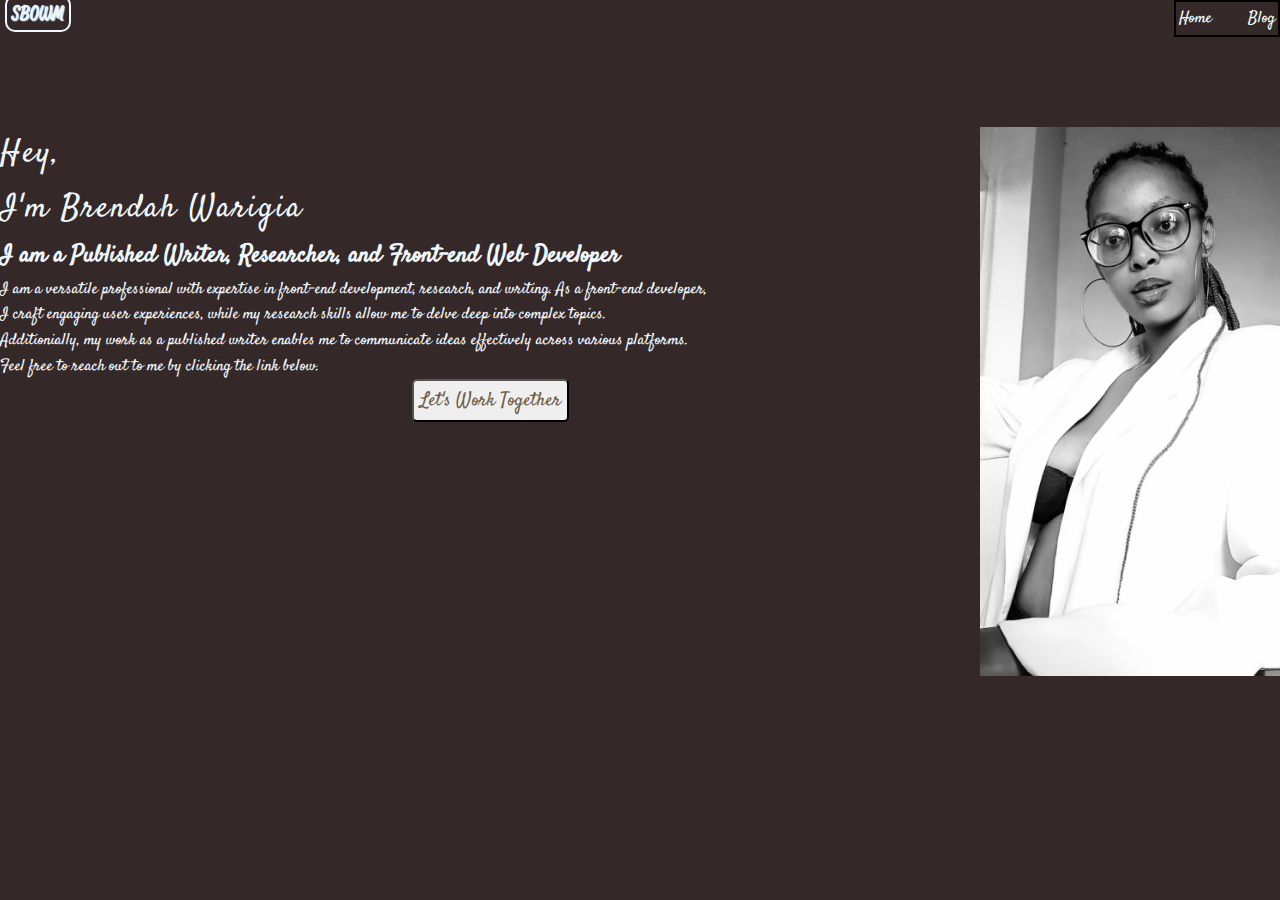
<file: index.html>
<!DOCTYPE html>
<html lang="en">
  <head>
    <meta charset="UTF-8" />
    <meta name="viewport" content="width=device-width, initial-scale=1.0" />
    <link rel="stylesheet" href="style.css" />
    <title>Personal Portfolio</title>
  </head>
  <body>
    <header class="header">
      <a class="logo" href="/">SBOWM</a>
      <nav class="nav">
        <a href="index.html">Home</a>
        <a href="blog.html">Blog</a>
      </nav>
    </header>
    <main>
      <img
        class="img"
        src="img/c0e0aac8-b098-43fa-b549-c3c8a59d48df.jpg"
        alt="a photo of me"
        width="200px"
      />
      <h1 class="h1">
        Hey, <br />
        I'm Brendah Warigia
      </h1>
      <h2>I am a Published Writer, Researcher, and Front-end Web Developer</h2>
      <p class="paragraph">
        I am a versatile professional with expertise in front-end development,
        research, and writing. As a front-end developer, <br />
        I craft engaging user experiences, while my research skills allow me to
        delve deep into complex topics. <br />Additionially, my work as a
        published writer enables me to communicate ideas effectively across
        various platforms. <br />Feel free to reach out to me by clicking the
        link below.
      </p>
      <button class="btn">
        <a href="worktogether.html">Let's Work Together</a>
      </button>
    </main>
  </body>
</html>
</file>
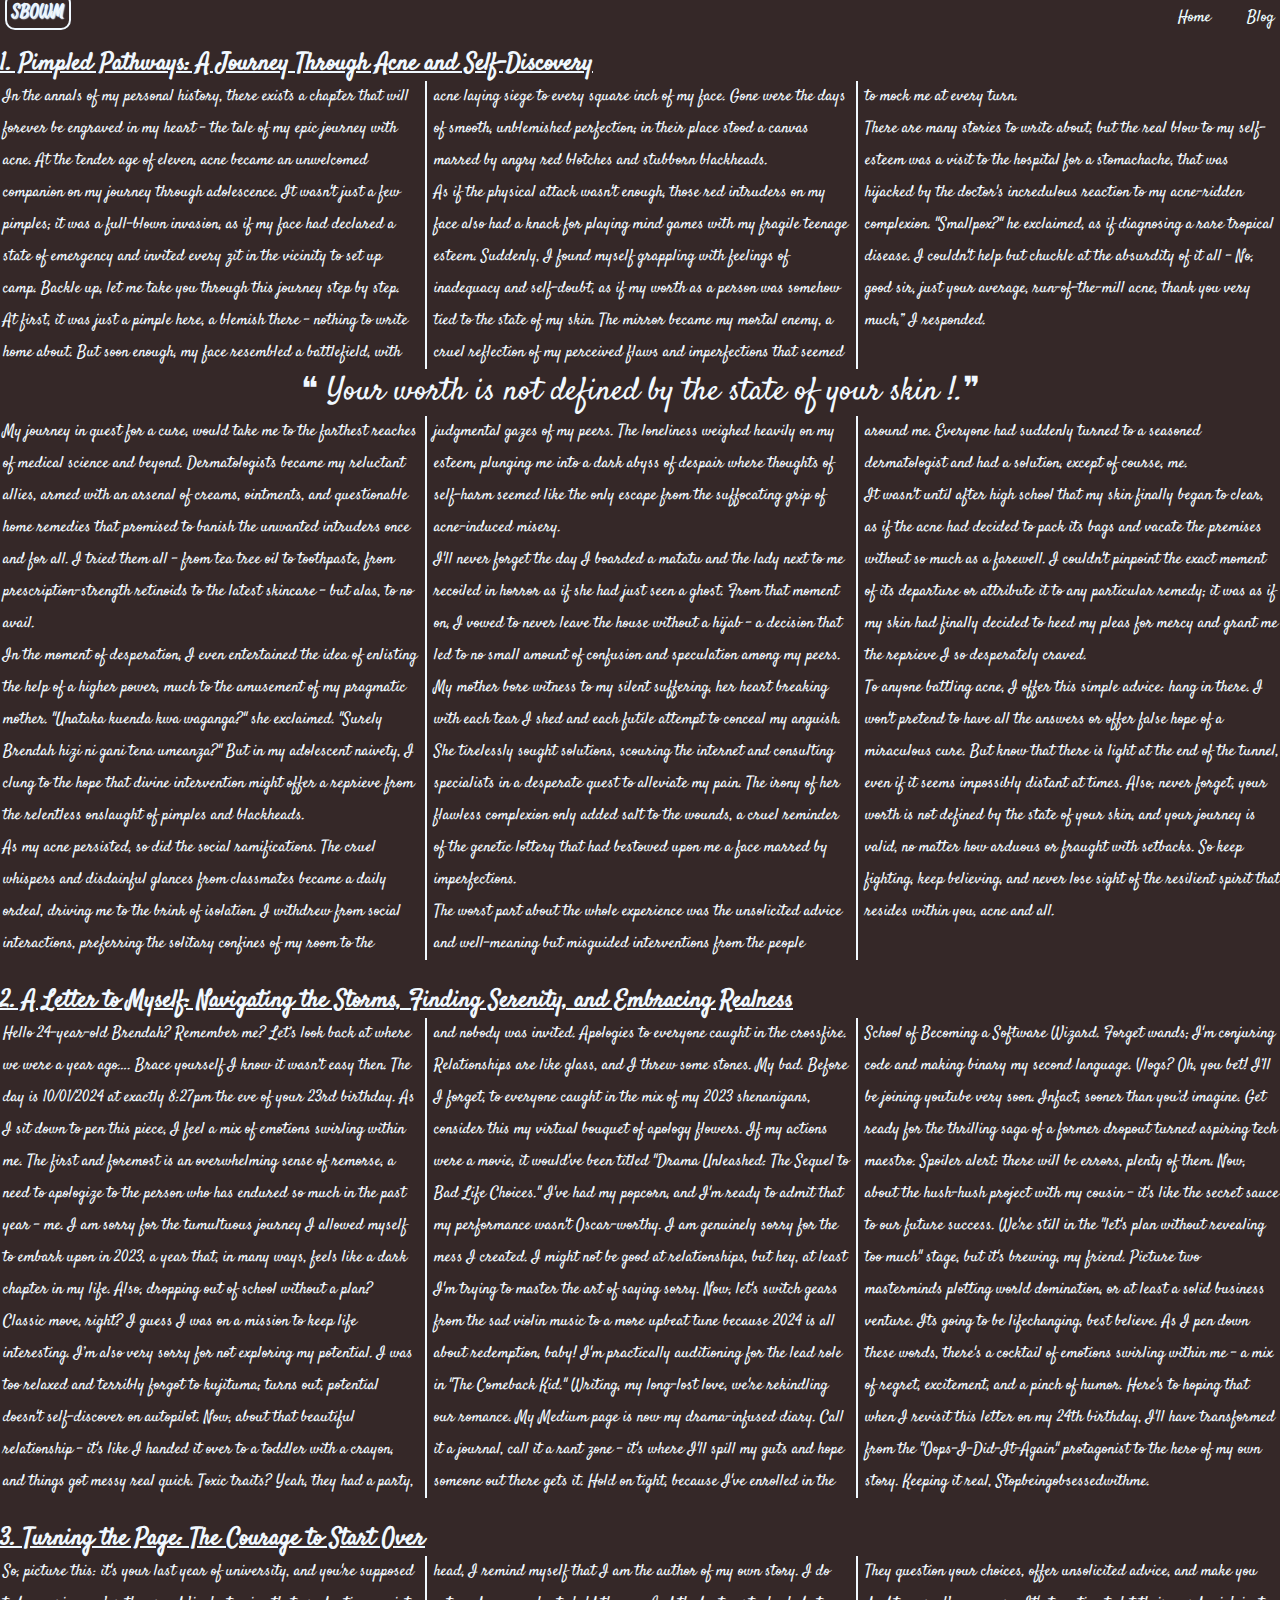
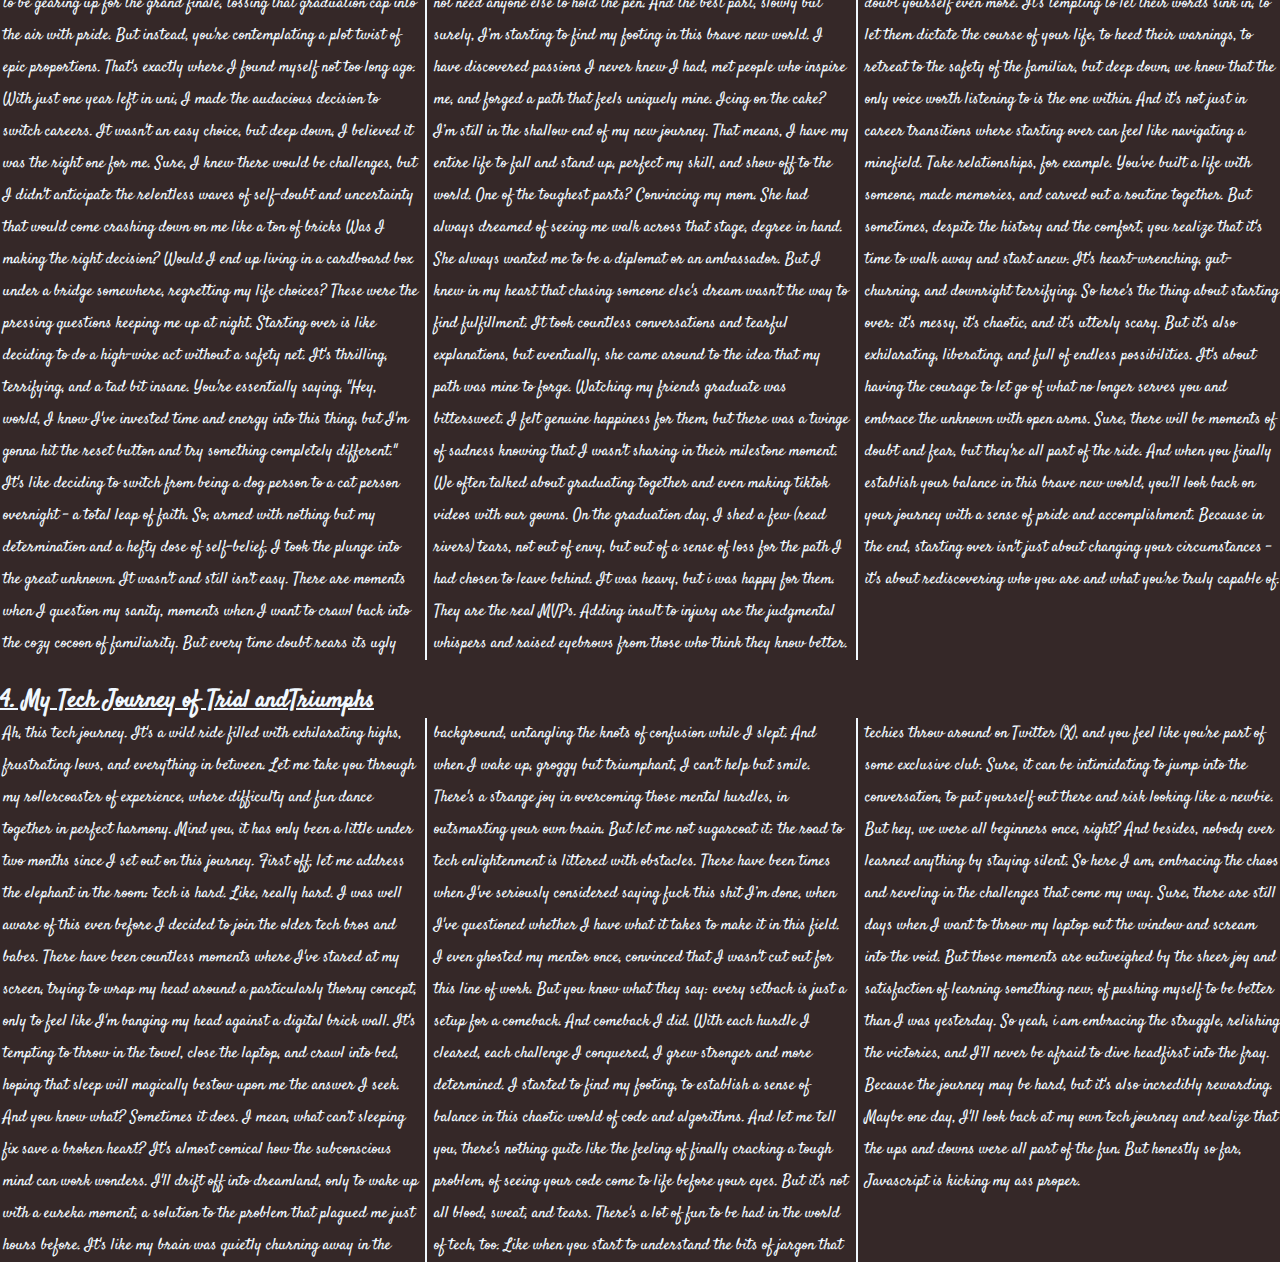
<file: blog.html>
<!DOCTYPE html>
<html lang="en">
  <head>
    <meta charset="UTF-8" />
    <meta name="viewport" content="width=device-width, initial-scale=1.0" />
    <link rel="stylesheet" href="blog.css" />
    <title>SBOWM BLOG PAGE</title>
  </head>
  <body>
    <header class="header">
      <a class="logo" href="/">SBOWM</a>
      <nav class="nav">
        <a href="index.html">Home</a>
        <a href="blog.html">Blog</a>
      </nav>
    </header>
    <main>
      <article>
        <h2 class="h2">
          1. Pimpled Pathways: A Journey Through Acne and Self-Discovery
        </h2>
        <p class="paragraph">
          In the annals of my personal history, there exists a chapter that will
          forever be engraved in my heart – the tale of my epic journey with
          acne. At the tender age of eleven, acne became an unwelcomed companion
          on my journey through adolescence. It wasn't just a few pimples; it
          was a full-blown invasion, as if my face had declared a state of
          emergency and invited every zit in the vicinity to set up camp. Backle
          up, let me take you through this journey step by step. <br />At first,
          it was just a pimple here, a blemish there – nothing to write home
          about. But soon enough, my face resembled a battlefield, with acne
          laying siege to every square inch of my face. Gone were the days of
          smooth, unblemished perfection; in their place stood a canvas marred
          by angry red blotches and stubborn blackheads. <br />As if the
          physical attack wasn't enough, those red intruders on my face also had
          a knack for playing mind games with my fragile teenage esteem.
          Suddenly, I found myself grappling with feelings of inadequacy and
          self-doubt, as if my worth as a person was somehow tied to the state
          of my skin. The mirror became my mortal enemy, a cruel reflection of
          my perceived flaws and imperfections that seemed to mock me at every
          turn. <br />There are many stories to write about, but the real blow
          to my self-esteem was a visit to the hospital for a stomachache, that
          was hijacked by the doctor's incredulous reaction to my acne-ridden
          complexion. "Smallpox?" he exclaimed, as if diagnosing a rare tropical
          disease. I couldn't help but chuckle at the absurdity of it all – No,
          good sir, just your average, run-of-the-mill acne, thank you very
          much,” I responded.
        </p>
        <p class="span">
          &#10077; Your worth is not defined by the state of your
          skin &#33;.&#10078;
        </p>
        <p class="paragraph">
          My journey in quest for a cure, would take me to the farthest reaches
          of medical science and beyond. Dermatologists became my reluctant
          allies, armed with an arsenal of creams, ointments, and questionable
          home remedies that promised to banish the unwanted intruders once and
          for all. I tried them all – from tea tree oil to toothpaste, from
          prescription-strength retinoids to the latest skincare – but alas, to
          no avail. <br />In the moment of desperation, I even entertained the
          idea of enlisting the help of a higher power, much to the amusement of
          my pragmatic mother. "Unataka kuenda kwa waganga?" she exclaimed.
          "Surely Brendah hizi ni gani tena umeanza?" But in my adolescent
          naivety, I clung to the hope that divine intervention might offer a
          reprieve from the relentless onslaught of pimples and blackheads.
          <br />As my acne persisted, so did the social ramifications. The cruel
          whispers and disdainful glances from classmates became a daily ordeal,
          driving me to the brink of isolation. I withdrew from social
          interactions, preferring the solitary confines of my room to the
          judgmental gazes of my peers. The loneliness weighed heavily on my
          esteem, plunging me into a dark abyss of despair where thoughts of
          self-harm seemed like the only escape from the suffocating grip of
          acne-induced misery. <br />I'll never forget the day I boarded a
          matatu and the lady next to me recoiled in horror as if she had just
          seen a ghost. From that moment on, I vowed to never leave the house
          without a hijab – a decision that led to no small amount of confusion
          and speculation among my peers. My mother bore witness to my silent
          suffering, her heart breaking with each tear I shed and each futile
          attempt to conceal my anguish. She tirelessly sought solutions,
          scouring the internet and consulting specialists in a desperate quest
          to alleviate my pain. The irony of her flawless complexion only added
          salt to the wounds, a cruel reminder of the genetic lottery that had
          bestowed upon me a face marred by imperfections. <br />The worst part
          about the whole experience was the unsolicited advice and well-meaning
          but misguided interventions from the people around me. Everyone had
          suddenly turned to a seasoned dermatologist and had a solution, except
          of course, me. <br />It wasn't until after high school that my skin
          finally began to clear, as if the acne had decided to pack its bags
          and vacate the premises without so much as a farewell. I couldn't
          pinpoint the exact moment of its departure or attribute it to any
          particular remedy; it was as if my skin had finally decided to heed my
          pleas for mercy and grant me the reprieve I so desperately craved.
          <br />To anyone battling acne, I offer this simple advice: hang in
          there. I won't pretend to have all the answers or offer false hope of
          a miraculous cure. But know that there is light at the end of the
          tunnel, even if it seems impossibly distant at times. Also, never
          forget, your worth is not defined by the state of your skin, and your
          journey is valid, no matter how arduous or fraught with setbacks. So
          keep fighting, keep believing, and never lose sight of the resilient
          spirit that resides within you, acne and all.
        </p>
      </article>
      <article>
        <h2 class="h2">
          2. A Letter to Myself: Navigating the Storms, Finding Serenity, and
          Embracing Realness
        </h2>
        <p class="paragraph">
          Hello 24-year-old Brendah? Remember me? Let’s look back at where we
          were a year ago…. Brace yourself I know it wasn’t easy then. The day
          is 10/01/2024 at exactly 8:27pm the eve of your 23rd birthday. As I
          sit down to pen this piece, I feel a mix of emotions swirling within
          me. The first and foremost is an overwhelming sense of remorse, a need
          to apologize to the person who has endured so much in the past year –
          me. I am sorry for the tumultuous journey I allowed myself to embark
          upon in 2023, a year that, in many ways, feels like a dark chapter in
          my life. Also, dropping out of school without a plan? Classic move,
          right? I guess I was on a mission to keep life interesting. I’m also
          very sorry for not exploring my potential. I was too relaxed and
          terribly forgot to kujituma; turns out, potential doesn't
          self-discover on autopilot. Now, about that beautiful relationship –
          it's like I handed it over to a toddler with a crayon, and things got
          messy real quick. Toxic traits? Yeah, they had a party, and nobody was
          invited. Apologies to everyone caught in the crossfire. Relationships
          are like glass, and I threw some stones. My bad. Before I forget, to
          everyone caught in the mix of my 2023 shenanigans, consider this my
          virtual bouquet of apology flowers. If my actions were a movie, it
          would've been titled "Drama Unleashed: The Sequel to Bad Life
          Choices." I've had my popcorn, and I'm ready to admit that my
          performance wasn't Oscar-worthy. I am genuinely sorry for the mess I
          created. I might not be good at relationships, but hey, at least I'm
          trying to master the art of saying sorry. Now, let's switch gears from
          the sad violin music to a more upbeat tune because 2024 is all about
          redemption, baby! I'm practically auditioning for the lead role in
          "The Comeback Kid." Writing, my long-lost love, we're rekindling our
          romance. My Medium page is now my drama-infused diary. Call it a
          journal, call it a rant zone – it's where I'll spill my guts and hope
          someone out there gets it. Hold on tight, because I've enrolled in the
          School of Becoming a Software Wizard. Forget wands; I'm conjuring code
          and making binary my second language. Vlogs? Oh, you bet! I’ll be
          joining youtube very soon. Infact, sooner than you’d imagine. Get
          ready for the thrilling saga of a former dropout turned aspiring tech
          maestro. Spoiler alert: there will be errors, plenty of them. Now,
          about the hush-hush project with my cousin – it's like the secret
          sauce to our future success. We're still in the "let's plan without
          revealing too much" stage, but it's brewing, my friend. Picture two
          masterminds plotting world domination, or at least a solid business
          venture. Its going to be lifechanging, best believe. As I pen down
          these words, there's a cocktail of emotions swirling within me – a mix
          of regret, excitement, and a pinch of humor. Here's to hoping that
          when I revisit this letter on my 24th birthday, I'll have transformed
          from the "Oops-I-Did-It-Again" protagonist to the hero of my own
          story. Keeping it real, Stopbeingobsessedwithme.
        </p>
      </article>
      <article>
        <h2 class="h2">3. Turning the Page: The Courage to Start Over</h2>
        <p class="paragraph">
          So, picture this: it's your last year of university, and you're
          supposed to be gearing up for the grand finale, tossing that
          graduation cap into the air with pride. But instead, you're
          contemplating a plot twist of epic proportions. That's exactly where I
          found myself not too long ago. With just one year left in uni, I made
          the audacious decision to switch careers. It wasn't an easy choice,
          but deep down, I believed it was the right one for me. Sure, I knew
          there would be challenges, but I didn't anticipate the relentless
          waves of self-doubt and uncertainty that would come crashing down on
          me like a ton of bricks Was I making the right decision? Would I end
          up living in a cardboard box under a bridge somewhere, regretting my
          life choices? These were the pressing questions keeping me up at
          night. Starting over is like deciding to do a high-wire act without a
          safety net. It's thrilling, terrifying, and a tad bit insane. You're
          essentially saying, "Hey, world, I know I've invested time and energy
          into this thing, but I'm gonna hit the reset button and try something
          completely different." It's like deciding to switch from being a dog
          person to a cat person overnight – a total leap of faith. So, armed
          with nothing but my determination and a hefty dose of self-belief, I
          took the plunge into the great unknown. It wasn't and still isn’t
          easy. There are moments when I question my sanity, moments when I want
          to crawl back into the cozy cocoon of familiarity. But every time
          doubt rears its ugly head, I remind myself that I am the author of my
          own story. I do not need anyone else to hold the pen. And the best
          part, slowly but surely, I’m starting to find my footing in this brave
          new world. I have discovered passions I never knew I had, met people
          who inspire me, and forged a path that feels uniquely mine. Icing on
          the cake? I’m still in the shallow end of my new journey. That means,
          I have my entire life to fall and stand up, perfect my skill, and show
          off to the world. One of the toughest parts? Convincing my mom. She
          had always dreamed of seeing me walk across that stage, degree in
          hand. She always wanted me to be a diplomat or an ambassador. But I
          knew in my heart that chasing someone else's dream wasn't the way to
          find fulfillment. It took countless conversations and tearful
          explanations, but eventually, she came around to the idea that my path
          was mine to forge. Watching my friends graduate was bittersweet. I
          felt genuine happiness for them, but there was a twinge of sadness
          knowing that I wasn't sharing in their milestone moment. We often
          talked about graduating together and even making tiktok videos with
          our gowns. On the graduation day, I shed a few (read rivers) tears,
          not out of envy, but out of a sense of loss for the path I had chosen
          to leave behind. It was heavy, but i was happy for them. They are the
          real MVPs. Adding insult to injury are the judgmental whispers and
          raised eyebrows from those who think they know better. They question
          your choices, offer unsolicited advice, and make you doubt yourself
          even more. It's tempting to let their words sink in, to let them
          dictate the course of your life, to heed their warnings, to retreat to
          the safety of the familiar, but deep down, we know that the only voice
          worth listening to is the one within. And it's not just in career
          transitions where starting over can feel like navigating a minefield.
          Take relationships, for example. You've built a life with someone,
          made memories, and carved out a routine together. But sometimes,
          despite the history and the comfort, you realize that it's time to
          walk away and start anew. It's heart-wrenching, gut-churning, and
          downright terrifying. So here's the thing about starting over: it's
          messy, it's chaotic, and it's utterly scary. But it's also
          exhilarating, liberating, and full of endless possibilities. It's
          about having the courage to let go of what no longer serves you and
          embrace the unknown with open arms. Sure, there will be moments of
          doubt and fear, but they're all part of the ride. And when you finally
          establish your balance in this brave new world, you'll look back on
          your journey with a sense of pride and accomplishment. Because in the
          end, starting over isn't just about changing your circumstances – it's
          about rediscovering who you are and what you're truly capable of.
        </p>
      </article>
      <article>
        <h2 class="h2">4. My Tech Journey of Trial andTriumphs</h2>
        <p class="paragraph">
          Ah, this tech journey. It's a wild ride filled with exhilarating
          highs, frustrating lows, and everything in between. Let me take you
          through my rollercoaster of experience, where difficulty and fun dance
          together in perfect harmony. Mind you, it has only been a little under
          two months since I set out on this journey. First off, let me address
          the elephant in the room: tech is hard. Like, really hard. I was well
          aware of this even before I decided to join the older tech bros and
          babes. There have been countless moments where I've stared at my
          screen, trying to wrap my head around a particularly thorny concept,
          only to feel like I'm banging my head against a digital brick wall.
          It's tempting to throw in the towel, close the laptop, and crawl into
          bed, hoping that sleep will magically bestow upon me the answer I
          seek. And you know what? Sometimes it does. I mean, what can’t
          sleeping fix save a broken heart? It's almost comical how the
          subconscious mind can work wonders. I'll drift off into dreamland,
          only to wake up with a eureka moment, a solution to the problem that
          plagued me just hours before. It's like my brain was quietly churning
          away in the background, untangling the knots of confusion while I
          slept. And when I wake up, groggy but triumphant, I can't help but
          smile. There's a strange joy in overcoming those mental hurdles, in
          outsmarting your own brain. But let me not sugarcoat it: the road to
          tech enlightenment is littered with obstacles. There have been times
          when I've seriously considered saying fuck this shit I’m done, when
          I've questioned whether I have what it takes to make it in this field.
          I even ghosted my mentor once, convinced that I wasn't cut out for
          this line of work. But you know what they say: every setback is just a
          setup for a comeback. And comeback I did. With each hurdle I cleared,
          each challenge I conquered, I grew stronger and more determined. I
          started to find my footing, to establish a sense of balance in this
          chaotic world of code and algorithms. And let me tell you, there's
          nothing quite like the feeling of finally cracking a tough problem, of
          seeing your code come to life before your eyes. But it's not all
          blood, sweat, and tears. There's a lot of fun to be had in the world
          of tech, too. Like when you start to understand the bits of jargon
          that techies throw around on Twitter (X), and you feel like you're
          part of some exclusive club. Sure, it can be intimidating to jump into
          the conversation, to put yourself out there and risk looking like a
          newbie. But hey, we were all beginners once, right? And besides,
          nobody ever learned anything by staying silent. So here I am,
          embracing the chaos and reveling in the challenges that come my way.
          Sure, there are still days when I want to throw my laptop out the
          window and scream into the void. But those moments are outweighed by
          the sheer joy and satisfaction of learning something new, of pushing
          myself to be better than I was yesterday. So yeah, i am embracing the
          struggle, relishing the victories, and I’ll never be afraid to dive
          headfirst into the fray. Because the journey may be hard, but it's
          also incredibly rewarding. Maybe one day, I'll look back at my own
          tech journey and realize that the ups and downs were all part of the
          fun. But honestly so far, Javascript is kicking my ass proper.
        </p>
      </article>
    </main>
  </body>
</html>
</file>
<file: style.css>
@import url('https://fonts.googleapis.com/css2?family=satisfy&display=swap');

*{
    margin: 0;
    padding: 0;
    box-sizing: border-box;
}

body{
    font-family: "Satisfy", cursive;
    font-size: 1rem;
    background-color: rgb(53, 40, 40);
    color: aliceblue;
    line-height: 1.7;
}

.logo{
    font-weight: 700;
    color: aliceblue;
    border: 2px solid aliceblue;
    border-radius: 10px;
    margin: 5px;
    padding: 5px;
    text-shadow: 1px 1px 1px; 
   
}

.nav{
    float: right;
    border: 2px solid black;
    word-spacing: 2px;
    margin-left: 6px;
    padding: 3px;
    word-spacing: 2rem;
    
}
.nav a{
    text-decoration: none;
    color: azure;
}

.nav a:hover{
    color: rgb(53, 40, 40);
    background-color: whitesmoke;
    text-decoration: underline;
    border-radius: 2px;
    margin: 2px;
    padding: 6px;
}

.nav a:active{
    color: rgb(138, 94, 94);
    background-color: whitesmoke;
    border-radius: 2px;
    margin: 2px;
    padding: 6px;
}

.h1{
    font-weight: 500;
    margin-top: 100px;
    letter-spacing: 2px;
}

.img{
    width: 300px;
    height: auto;
    float: right;
}

.paragraph{
    word-spacing: 1.4;
    line-height: 1.6;
    word-spacing: 1.3;
}

.btn{
    margin-top: 20px;
    font-family: inherit;
    color: #000;
    display: block;
    margin: auto;
    font-size: 1.2rem;
    border-radius: 5px;
    padding: 6px;
}

.btn a:link{
    text-decoration: none;
    color: #6e5d47;
}

.btn a:hover{
    color: rgb(53, 40, 40);
    background-color: whitesmoke;
    text-decoration: underline;
    border-radius: 2px;
    margin: 2px;
    padding: 6px;  
}
@media screen and (min-width: 481px) {
    *{
        margin: 0;
        padding: 0;
        box-sizing: border-box;
    }
    
}
@media screen and (max-width: 769px) {
    *{
        margin: 0;
        padding: 0;
        box-sizing: border-box;
    }
    
    
}
@media screen and (min-width: 1025px) {
    *{
        margin: 0;
        padding: 0;
        box-sizing: border-box;
    }
}
</file>
<file: blog.css>
@import url('https://fonts.googleapis.com/css2?family=satisfy&display=swap');

*{
    margin: 0;
    padding: 0;
    box-sizing: border-box;
}

body{
    font-family: "Satisfy", cursive;
    min-height: 100vh;
    font-size: 1rem;
    background-color: rgb(53, 40, 40);   
    color: aliceblue
    
}
.logo{
    font-weight: 700;
    color: aliceblue;
    border: 2px solid aliceblue;
    border-radius: 10px;
    margin: 5px;
    padding: 5px;
    text-shadow: 1px 1px 1px;
    
}

.nav{
    float: right;
    word-spacing: 2px;
    margin: 3px;
    padding: 3px;
    word-spacing: 2rem;

}
.nav a{
    text-decoration: none;
    color: azure;
}

.nav a:hover{
    color: rgb(53, 40, 40);
    background-color: whitesmoke;
    text-decoration: underline;
    border-radius: 2px;
    margin: 2px;
    padding: 6px;
}

.h2{
   margin-top: 1.5rem;
   text-align: left;
   text-decoration: underline; 
   font-weight: 800;
}

.paragraph{
    column-count: 3;
    column-width: 250px;
    column-rule: 2px solid aliceblue;
    column-gap: 1rem;
    break-after: avoid;
    line-height: 2;
    word-spacing: 1.7;
    margin-left: 3px;
}
.span{
    font-size: 2rem;
    text-align: center;
    color: aliceblue;
    column-span: all;
    white-space: no-wrap;
}
@media screen and (min-width: 481px) {
    *{
        margin: 0;
        padding: 0;
        box-sizing: border-box;
    }
    
}
@media screen and (min-width: 769px) {
    *{
        margin: 0;
        padding: 0;
        box-sizing: border-box;
    }
    
}
@media screen and (min-width: 1025px) {
    *{
        margin: 0;
        padding: 0;
        box-sizing: border-box;
    }
}
</file>
